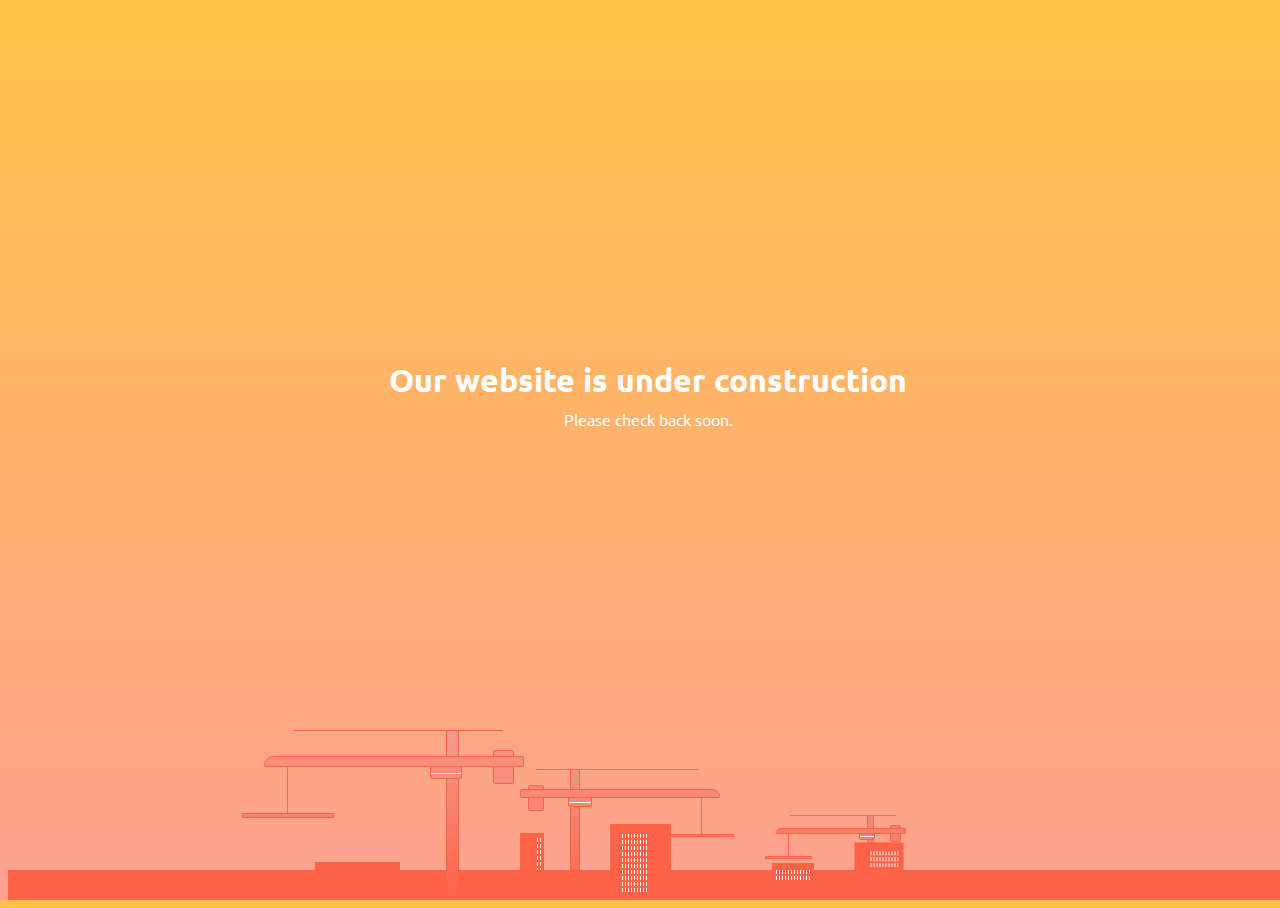
<file: index.html>
<!DOCTYPE html>
<html>

<head>
    <meta charset="utf-8">
    <meta http-equiv="X-UA-Compatible" content="IE=edge">
    <title>VietCorpus</title>
    <meta name="apple-mobile-web-app-capable" content="yes">
    <meta content="width=device-width,initial-scale=1,maximum-scale=1,user-scalable=no" name="viewport">
    <link rel="stylesheet" type="text/css" href="/css/coming-soon.css">
</head>

<body>
    <div id="content">
        <h1>
            Our website is under construction
        </h1>
        <p>Please check back soon.</p>
    </div>
    <div id="outerCraneContainer">
        <div class="buildings">
            <div></div>
            <div class="1"></div>
            <div class="2"></div>
            <div class="3"></div>
            <div class="4"></div>
        </div>
        <div class="crane craneThree">
            <div class="line lineOne"></div>
            <div class="line lineTwo"></div>
            <div class="line lineThree"></div>
            <div class="stand"></div>
            <div class="weight"></div>
            <div class="cabin"></div>
            <div class="arm"></div>
        </div>
        <div class="crane craneTwo">
            <div class="line lineOne"></div>
            <div class="line lineTwo"></div>
            <div class="line lineThree"></div>
            <div class="stand"></div>
            <div class="weight"></div>
            <div class="cabin"></div>
            <div class="arm"></div>
        </div>
        <div class="crane craneOne">
            <div class="line lineOne"></div>
            <div class="line lineTwo"></div>
            <div class="line lineThree"></div>
            <div class="stand"></div>
            <div class="weight"></div>
            <div class="cabin"></div>
            <div class="arm"></div>
        </div>
    </div>
</body>

</html>
</file>
<file: css/coming-soon.css>
@import url("https://fonts.googleapis.com/css?family=Ubuntu");
body{overflow: hidden;}
#outerCraneContainer{position:absolute;width:100%;height:100%;bottom:0;overflow:hidden;display:flex;justify-content:center;box-shadow:inset 0 -60px 0 -30px #ff6347}
.buildings{height:84.9673202614379px;width:100%;left:0}
.buildings div{height:inherit;width:42.48366013071895px;background:#ff6347;position:absolute;bottom:10%}
.buildings div:after{content:'';width:80%;height:60%;left:10%;bottom:30%;background:url("[data-uri]") repeat;position:absolute}
.buildings div:nth-of-type(1){width:42.48366013071895px;height:21.241830065359476px;right:37%;bottom:18%}
.buildings div:nth-of-type(1):after{bottom:11%}
.buildings div:nth-of-type(2){width:48.552754435107374px;height:28.322440087145967px;right:30%;bottom:35%;transform:rotate(180deg)}
.buildings div:nth-of-type(2):after{width:60%;left:11%}
.buildings div:nth-of-type(3){width:24.276377217553687px;height:37.76325344952796px;left:40%;bottom:35%}
.buildings div:nth-of-type(3):after{bottom:0;width:20%;height:85%;left:70%}
.buildings div:nth-of-type(4){width:84.9673202614379px;height:21.241830065359476px;left:24%;bottom:20%}
.buildings div:nth-of-type(4):after{background:none}
.buildings div:nth-of-type(5){width:61.794414735591204px;height:67.97385620915033px;left:47%;bottom:10%}
.buildings div:nth-of-type(5):after{bottom:0;width:40%;height:85%;left:20%}
.crane,
.buildings{position:absolute;bottom:0}
.crane div{border-radius:2px;position:absolute}
.crane .line{border:none;background:#ff6347;outline:1px solid transparent;z-index:0}
.crane .lineOne{width:60%;left:11%;top:0}
.crane .lineTwo{width:19%;right:8%;top:0}
.crane .line.lineThree{height:30%;top:22%;left:9%}
.crane .line.lineThree:after{content:'';position:absolute;height:0.2em;width:9000%;background:#ff826c;display:block;bottom:0;left:-4500%;border:solid 1px #ff6347}
.craneTwo .line.lineThree:after{height:0.1em}
.craneThree .line.lineThree:after{height:0.05em}
.stand{height:100%;width:5%;right:25%;z-index:1;background:linear-gradient(to top,#ff6347,#f29b8b)}
.craneTwo .stand{background:linear-gradient(to top,#ff6347,#f19483)}
.craneThree .stand{background:linear-gradient(to top,#ff6347,#f08c7b)}
.weight{height:20%;width:8%;right:4%;top:12%;z-index:2;background:#f88f7c}
.craneTwo .weight{background:#f88773}
.craneThree .weight{background:#f77f6b}
.cabin{height:9%;width:12%;right:24%;top:20%;z-index:2;background:#f88f7c}
.cabin:after{content:'';position:absolute;height:10%;width:100%;background:#fff;display:block;top:60%;left:0}
.craneTwo .cabin{background:#f88773}
.craneThree .cabin{background:#f77f6b}
.arm{height:7%;width:100%;top:15%;z-index:3;background:#f88f7c}
.craneTwo .arm{background:#f88773}
.craneThree .arm{background:#f77f6b}
.crane div.arm{border-top-left-radius:10px}
.brick{height:6%;width:9%;bottom:0;left:40%;background:#ff7359}
.brickTwo{left:48%}
.brickThree{bottom:5.5%;left:44%}
.craneOne{width:260px;height:169.9346405228758px;left:20%}
.craneOne div{border:solid 1px #ff6347}
.craneOne .line{height:1px}
.craneOne .lineThree{width:1px}
.craneTwo{width:200px;height:130.718954248366px;transform:scaleX(-1);left:40%;z-index:-1}
.craneTwo div{border:solid 1px #ff6347}
.craneTwo .line{height:0.769230769230769px}
.craneTwo .lineThree{width:0.714285714285714px;animation-delay:3s}
.craneTwo .cabin,
.craneTwo .arm,
.craneTwo .picker,
.craneTwo .weight{animation-delay:3s}
.craneThree{width:130px;height:84.9673202614379px;left:60%;z-index:-1}
.craneThree div{border:solid 1px #ff6347}
.craneThree .line{height:0.5px}
.craneThree .lineThree{width:0.5px;animation-delay:1.5s}
.craneThree .brickThree{bottom:5%}
.craneThree .brickOne,
.craneThree .brickTwo{bottom:0}
.craneThree .cabin,
.craneThree .arm,
.craneThree .picker,
.craneThree .weight{animation-delay:1.5s}
.crane{perspective:600px}
.lineOne{transform-origin:right 0;animation:moveLineOne 12s infinite alternate}
.lineTwo{transform-origin:top left;animation:moveLineTwo 12s infinite alternate}
.lineThree{transform-origin:right center;animation:moveLineThree 12s ease-in-out infinite alternate}
.cabin,
.arm,
.picker{transform-origin:80% center;animation:moveCrane 12s infinite alternate}
.weight{transform-origin:0 center;animation:moveWeight 12s infinite alternate}
html{-ms-text-size-adjust:100%;-webkit-text-size-adjust:100%;-webkit-tap-highlight-color:transparent}
html,
body{height:100%}
*{box-sizing:border-box}
body{background:linear-gradient(to top,#ffa191,#ffc247);-webkit-font-smoothing:antialiased;-moz-osx-font-smoothing:grayscale;text-shadow:1px 1px 1px rgba(0,0,0,0.004)}
#content{height:100%;width:100%;display:flex;flex-direction:column;align-items:center;justify-content:center;font-family:Ubuntu;color:#fff}
#content h1,
#content p{margin:-8rem 0 0 1rem}
#content p{margin-top:0.5rem}
#license{position:absolute;bottom:0;right:5px}
@-moz-keyframes moveCrane{
  0%,
  20%{transform:rotateY(0)}
  70%,
  100%{transform:rotateY(45deg)}
}
@-webkit-keyframes moveCrane{
  0%,
  20%{transform:rotateY(0)}
  70%,
  100%{transform:rotateY(45deg)}
}
@-o-keyframes moveCrane{
  0%,
  20%{transform:rotateY(0)}
  70%,
  100%{transform:rotateY(45deg)}
}
@keyframes moveCrane{
  0%,
  20%{transform:rotateY(0)}
  70%,
  100%{transform:rotateY(45deg)}
}
@-moz-keyframes moveWeight{
  0%,
  20%{transform:rotateY(0) translateX(0)}
  70%,
  100%{transform:rotateY(45deg) translateX(-50%)}
}
@-webkit-keyframes moveWeight{
  0%,
  20%{transform:rotateY(0) translateX(0)}
  70%,
  100%{transform:rotateY(45deg) translateX(-50%)}
}
@-o-keyframes moveWeight{
  0%,
  20%{transform:rotateY(0) translateX(0)}
  70%,
  100%{transform:rotateY(45deg) translateX(-50%)}
}
@keyframes moveWeight{
  0%,
  20%{transform:rotateY(0) translateX(0)}
  70%,
  100%{transform:rotateY(45deg) translateX(-50%)}
}
@-moz-keyframes moveLineOne{
  0%,
  20%{transform:rotateY(0) rotateZ(-10deg)}
  70%,
  100%{transform:rotateY(45deg) rotateZ(-10deg)}
}
@-webkit-keyframes moveLineOne{
  0%,
  20%{transform:rotateY(0) rotateZ(-10deg)}
  70%,
  100%{transform:rotateY(45deg) rotateZ(-10deg)}
}
@-o-keyframes moveLineOne{
  0%,
  20%{transform:rotateY(0) rotateZ(-10deg)}
  70%,
  100%{transform:rotateY(45deg) rotateZ(-10deg)}
}
@keyframes moveLineOne{
  0%,
  20%{transform:rotateY(0) rotateZ(-10deg)}
  70%,
  100%{transform:rotateY(45deg) rotateZ(-10deg)}
}
@-moz-keyframes moveLineTwo{
  0%,
  20%{transform:rotateY(0) rotateZ(29deg)}
  70%,
  100%{transform:rotateY(15deg) rotateZ(29deg)}
}
@-webkit-keyframes moveLineTwo{
  0%,
  20%{transform:rotateY(0) rotateZ(29deg)}
  70%,
  100%{transform:rotateY(15deg) rotateZ(29deg)}
}
@-o-keyframes moveLineTwo{
  0%,
  20%{transform:rotateY(0) rotateZ(29deg)}
  70%,
  100%{transform:rotateY(15deg) rotateZ(29deg)}
}
@keyframes moveLineTwo{
  0%,
  20%{transform:rotateY(0) rotateZ(29deg)}
  70%,
  100%{transform:rotateY(15deg) rotateZ(29deg)}
}
@-moz-keyframes moveLineThree{
  0%{transform:translate(0,0)}
  20%{transform:translate(2500%,-18%)}
  60%{transform:translate(11000%,-25%)}
  70%{transform:translate(9100%,-25%);height:30%}
  90%,
  100%{transform:translate(9100%,-15%);height:80%}
}
@-webkit-keyframes moveLineThree{
  0%{transform:translate(0,0)}
  20%{transform:translate(2500%,-18%)}
  60%{transform:translate(11000%,-25%)}
  70%{transform:translate(9100%,-25%);height:30%}
  90%,
  100%{transform:translate(9100%,-15%);height:80%}
}
@-o-keyframes moveLineThree{
  0%{transform:translate(0,0)}
  20%{transform:translate(2500%,-18%)}
  60%{transform:translate(11000%,-25%)}
  70%{transform:translate(9100%,-25%);height:30%}
  90%,
  100%{transform:translate(9100%,-15%);height:80%}
}
@keyframes moveLineThree{
  0%{transform:translate(0,0)}
  20%{transform:translate(2500%,-18%)}
  60%{transform:translate(11000%,-25%)}
  70%{transform:translate(9100%,-25%);height:30%}
  90%,
  100%{transform:translate(9100%,-15%);height:80%}
}
</file>
